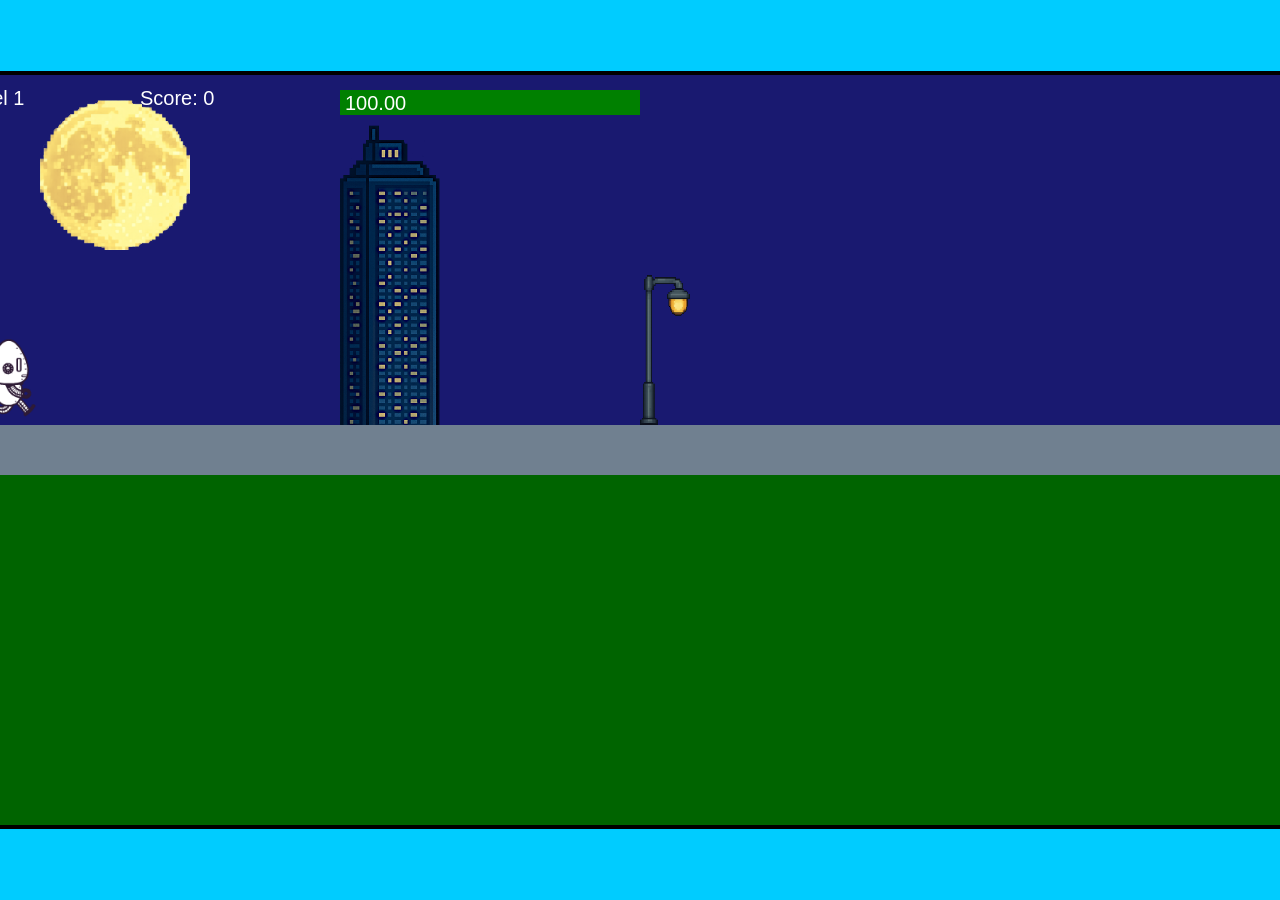
<file: fsd-projects/runtime/index.html>
<!DOCTYPE html>
<html lang="en">
  <head>
    <meta charset="UTF-8" />
    <meta name="viewport" content="width=device-width, initial-scale=1.0" />
    <title>Runtime Neo</title>
    <link rel="stylesheet" href="runtime.css" />
    <script src="https://code.jquery.com/jquery-3.1.0.js"></script>
    <script src="setup.js"></script>
    <script src="levels.js"></script>
    <script src="scenery.js"></script>
    <script src="student.js"></script>
    <script src="main.js"></script>
  </head>
  <body id="body">
    <canvas id="gameCanvas" width="1400" height="750"></canvas>
    <img id="player" src="images/halle.png" />
    <img id="projectile" src="images/projectile.png" />
    <img id="basicPlatform" src="images/interactable/basicPlatform.png" />
    <img id="spikes" src="images/interactable/spikes.png" />
    <img id="bug" src="images/interactable/bug.png" />
    <img id="healthUp" src="images/interactable/healthUp.png" />
    <img id="flag" src="images/interactable/flag.png" />
    <img id="moon" src="images/backgrounds/moon.png" />
    <img id="building" src="images/backgrounds/building.png" />
    <img id="lamp" src="images/backgrounds/lamp.png" />
  </body>
</html>
</file>
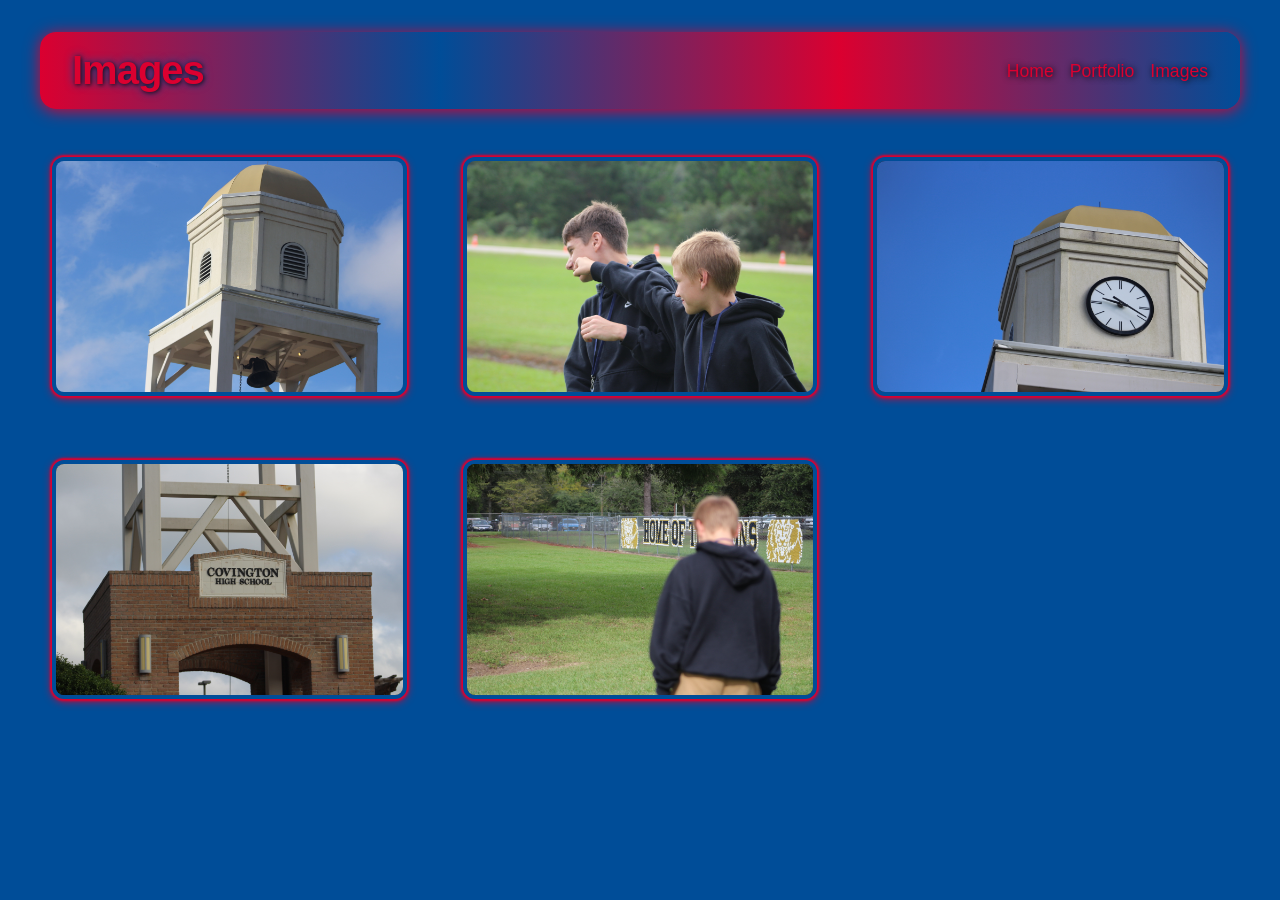
<file: images.html>
<!DOCTYPE HTML>
<html>
    <head>
        <title>Images</title>
        <style>
            body {
                background: #004D98;
                color: #6CACE4;
                font-family: 'Creepster', Arial, sans-serif;
                font-size: 20px;
                margin: 0;
                padding: 0;
            }
            #all-contents {
                max-width: 1200px;
                margin: 0 auto;
                padding: 0 24px;
            }
            nav {
                background: linear-gradient(90deg, #DB0030 0%,#004D98, #DB0030, #004D98 100%);
                display: flex;
                align-items: center;
                padding: 16px 32px;
                border-radius: 16px;
                margin: 32px 0 24px 0;
                box-shadow: 0 2px 16px 0 #DB0030;
            }
            h1 {
                flex: 1;
                margin: 0;
                font-weight: 600;
                font-size: 2.5rem;
                color: #DB0030;
                letter-spacing: -1px;
                text-shadow: 1px 1px 4px #000000be, 0 0 10px #004D98;
            }
            #nav-ul {
                list-style: none;
                margin: 0;
                padding: 0;
                display: flex;
                gap: 16px;
            }
            .nav-li {
                display: inline-block;
            }
            #navanchor {
                text-decoration: none;
                color: #DB0030;
                font-weight: 500;
                font-size: 1.1rem;
                transition: color 0.2s;
                text-shadow: 1px 1px 6px #000;
            }
            #navanchor:hover {
                color: #fff;
            }
            .image-grid {
                display: grid;
                grid-template-columns: repeat(3, 1fr);
                gap: 32px;
                margin-top: 32px;
            }
            .image-item {
                
                transition: transform 0.2s;
                display: flex;
                align-items: center;
                justify-content: center;
                padding: 16px;
            }
            .image-item img {
                max-width: 100%;
                max-height: 320px;
                border-radius: 12px;
                box-shadow: 0 0 2px 2px #DB0030, 0 2px 8px 0 #DB0030;
                background: #18120f;
                border: 4px solid #004D98;
                transition: box-shadow 0.2s, border-color 0.2s, transform 0.2s;
            }
            .image-item img:hover {
                box-shadow: 0 0 8px 8px #DB0030, 0 2px 8px 0 #DB0030;
                border-color: #004D98;
                transform: scale(1.08);
            }
            @media (max-width: 900px) {
                .image-grid {
                    grid-template-columns: repeat(2, 1fr);
                }
            }
            @media (max-width: 600px) {
                .image-grid {
                    grid-template-columns: 1fr;
                }
            }
    </style>
    </head>
    
    <body>
        <div id="all-contents">
            <nav>
                <h1>Images</h1>
                <ul id="nav-ul">
                    <li class="nav-li">
                        <a id="navanchor" href="index.html">Home</a>
                    </li>
                    <li class="nav-li">
                        <a id="navanchor" href="portfolio.html">Portfolio</a>
                        </li>
                    <li class="nav-li"><a id="navanchor" href="images.html">Images</a>
                    </li>
                    
                </ul>
            </nav>
                <div class="image-grid">
                    <div class="image-item"><img src="assets/IMG_6410.JPG" alt="IMG_3215"></div>
                    <div class="image-item"><img src="assets/IMG_6441.JPG" alt="IMG_3215"></div>
                    <div class="image-item"><img src="assets/IMG_6418.JPG" alt="IMG_3215"></div>
                    <div class="image-item"><img src="assets/IMG_6419.JPG" alt="IMG_3215"></div>
                    <div class="image-item"><img src="assets/IMG_6438.JPG" alt="IMG_3215"></div>
                    
                   
                </div>
                <!-- Modal for full-size image -->
                <div id="imageModal" class="modal">
                    <span class="close">&times;</span>
                    <span class="modal-arrow left">&#10094;</span>
                    <img class="modal-content" id="modalImg" alt="Full Size">
                    <span class="modal-arrow right">&#10095;</span>
                </div>
    </body>
      
      
      
      
      
      
      
        <script>
        // Modal logic with navigation
        const modal = document.getElementById('imageModal');
        const modalImg = document.getElementById('modalImg');
        const closeBtn = document.querySelector('.close');
        const leftArrow = document.querySelector('.modal-arrow.left');
        const rightArrow = document.querySelector('.modal-arrow.right');
        const images = Array.from(document.querySelectorAll('.image-item img'));
        let currentIndex = 0;

        function showModal(index) {
            currentIndex = index;
            modal.style.display = 'block';
            modalImg.src = images[index].src;
            modalImg.alt = images[index].alt;
        }

        images.forEach((img, idx) => {
            img.addEventListener('click', function() {
                showModal(idx);
            });
        });

        closeBtn.onclick = function() {
            modal.style.display = 'none';
            modalImg.src = '';
        }

        leftArrow.onclick = function(e) {
            e.stopPropagation();
            currentIndex = (currentIndex - 1 + images.length) % images.length;
            showModal(currentIndex);
        }

        rightArrow.onclick = function(e) {
            e.stopPropagation();
            currentIndex = (currentIndex + 1) % images.length;
            showModal(currentIndex);
        }

        window.onclick = function(event) {
            if (event.target === modal) {
                modal.style.display = 'none';
                modalImg.src = '';
            }
        }

        window.addEventListener('keydown', function(e) {
            if (modal.style.display === 'block') {
                if (e.key === 'ArrowLeft') {
                    currentIndex = (currentIndex - 1 + images.length) % images.length;
                    showModal(currentIndex);
                } else if (e.key === 'ArrowRight') {
                    currentIndex = (currentIndex + 1) % images.length;
                    showModal(currentIndex);
                } else if (e.key === 'Escape') {
                    modal.style.display = 'none';
                    modalImg.src = '';
                }
            }
        });
        </script>
        <style>
            .modal {
                display: none;
                position: fixed;
                z-index: 1000;
                left: 0;
                top: 0;
                width: 100vw;
                height: 100vh;
                overflow: auto;
                animation: fadeIn 0.3s;
            }
            .modal-content {
                display: block;
                margin: 5vh auto;
                max-width: 90vw;
                max-height: 80vh;
                border-radius: 18px;
                box-shadow: 0 8px 32px 0 rgba(57,255,20,0.32);
                background: #004D98;
                border: 6px solid #DB0030;
                animation: scaleUp 0.3s;
            }
            .close {
                position: absolute;
                top: 32px;
                right: 48px;
                color: #004D98;
                font-size: 48px;
                font-weight: 300;
                cursor: pointer;
                z-index: 1001;
                transition: color 0.2s;
                text-shadow: 2px 2px 8px #000;
            }
            .close:hover {
                color: #fff;
            }
            .modal-arrow {
                position: absolute;
                top: 50%;
                transform: translateY(-50%);
                color: #DB0030;
                font-size: 64px;
                font-weight: 300;
                cursor: pointer;
                z-index: 1001;
                user-select: none;
                padding: 0 24px;
                transition: color 0.2s;
                text-shadow: 2px 2px 8px #000;
            }
            .modal-arrow.left {
                left: 0;
            }
            .modal-arrow.right {
                right: 0;
            }
            .modal-arrow:hover {
                color: #fff;
            }
            @keyframes fadeIn {
                from { opacity: 0; }
                to { opacity: 1; }
            }
            @keyframes scaleUp {
                from { transform: scale(0.95); }
                to { transform: scale(1); }
            }
        </style>
</html>
</file>
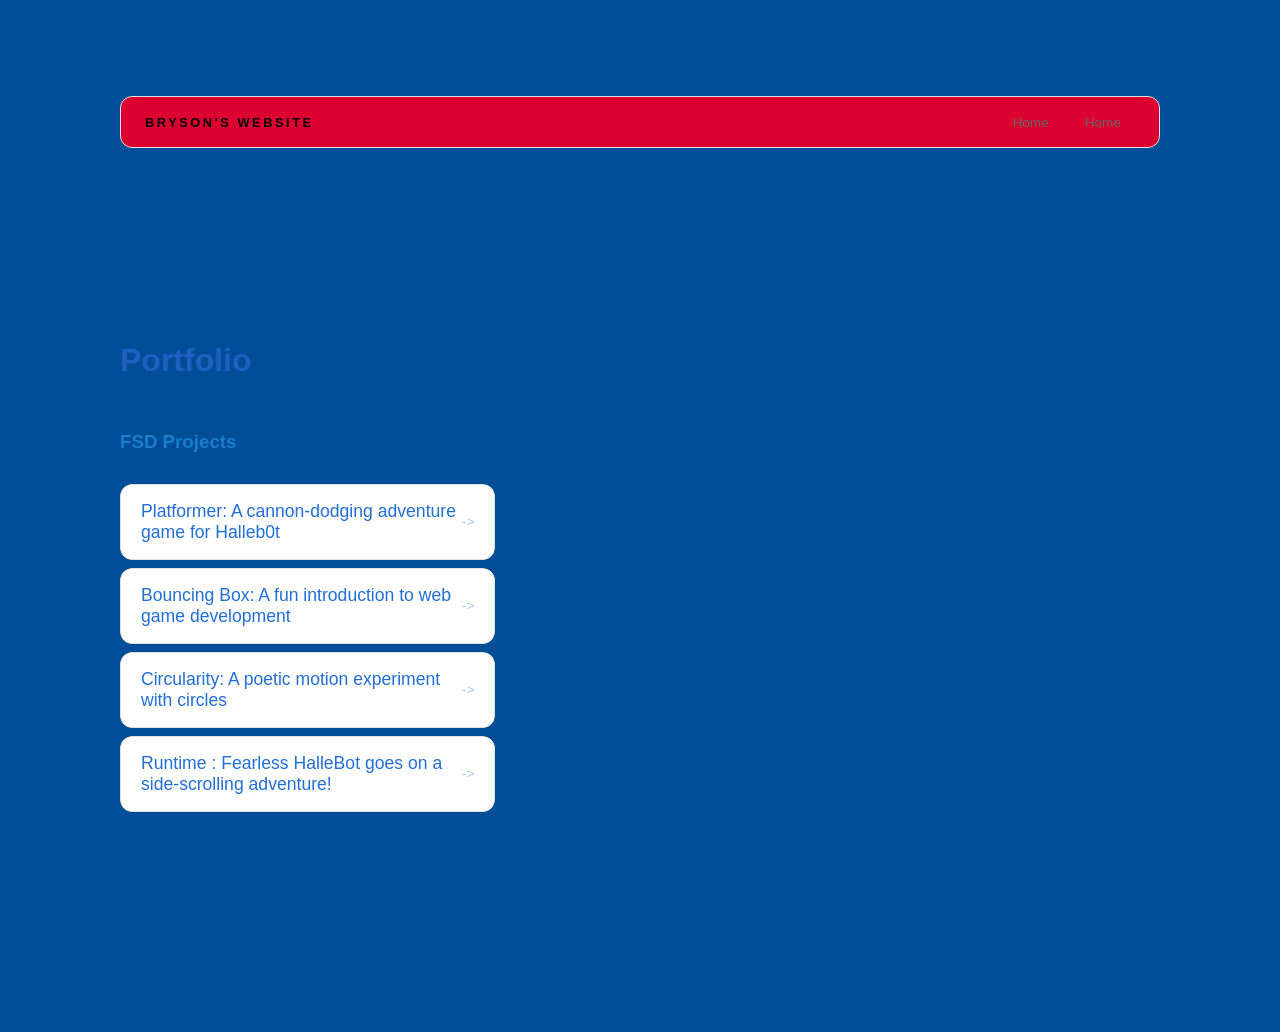
<file: portfolio.html>
<!DOCTYPE html>
<html>

<head>
  <title>Bryson Starbuck</title>
  <link rel="stylesheet" href="style.css" />
</head>

<body>
  <!-- All content goes here -->
  <div id="all-contents">

    <head>
      <title>Bryson's Website</title>
    </head>

    <!-- All content goes here -->
    <div id="all-contents">


      <div id="all-contents">
        <nav>
          <h1>Bryson's Website</h1>
          <ul id="nav-ul">
            <li class="nav-li">
              <a href="index.html">Home</a>
            </li>
            <li class="nav-li">
              <a href="portfolio.html">Home</a>
            </li>
          </ul>
        </nav>
        <main>
          <div class="content">
            <h1>Portfolio</h1>
            <h3>FSD Projects</h3>
            <ul id="portfolio">
              <li>
                <a href="fsd-projects/platformer/">Platformer: A cannon-dodging adventure game for Halleb0t</a>
              </li>
              <li>
                <a href="fsd-projects/bouncing-box/">Bouncing Box: A fun introduction to web game development</a>
              </li>
              <li>
                <a href="fsd-projects/circularity/">Circularity: A poetic motion experiment with circles</a>
              </li>
              <li>
                <a href="fsd-projects/runtime/">Runtime : Fearless HalleBot goes on a side-scrolling adventure!</a>
              </li>
            </ul>

            <!-- ASD Projects will go here -->

          </div>
        </main>
      </div>



    </div>
</body>

</html>
</file>
<file: fsd-projects/runtime/runtime.css>
/* runtime.css */
/* Styles for Runtime Neo auto-runner game */

img {
  display: none;
}

#gameCanvas {
  position: absolute;
  border: 4px solid #000;
  top: 50%;
  left: 50%;
  transform: translate(-50%, -50%);
}

body {
  margin: 0;
  background-color: #00ccff;
  font-family: Arial, sans-serif;
  text-align: center;
  overflow: hidden;
}
</file>
<file: style.css>
* {
  box-sizing: border-box;
}

body {
  margin: 0;
  background: #004d98;
  color: #187ecd;
  font-family: "Helvetica Neue", Arial, sans-serif;
}

#all-contents {
  max-width: 1500px;
  min-height: 100vh;
  margin: 0 auto;
  padding: 32px 40px;
}

main {
  display: grid;
  grid-template-columns: minmax(220px, 1fr) minmax(420px, 1.6fr);
  align-items: center;
  min-height: calc(100vh - 160px);
  gap: clamp(32px, 5vw, 80px);
}

.sidebar {
  width: 100%;
}

.content {
  display: flex;
  flex-direction: column;
  align-items: flex-start;
  gap: 12px;
}

h2 {
  margin: 0;
  font-size: clamp(4rem, 10vw, 7rem);
  line-height: 0.9;
  font-weight: 900;
  letter-spacing: -0.04em;
  text-transform: uppercase;
  color: #e94560; /* bright accent */
}

.content > p {
  margin: 0;
  color: #e82315;
  font-size: 0.9rem;
  text-transform: uppercase;
  letter-spacing: 0.15em;
  line-height: 1.4;
}

#interests {
  margin-top: 32px;
  width: 100%;
}

#interests h3 {
  margin: 0 0 12px;
  font-size: 0.75rem;
  font-weight: 700;
  text-transform: uppercase;
  letter-spacing: 0.2em;
  color: #136ee6;
}

#interests ul {
  list-style: none;
  margin: 0;
  padding: 0;
  display: flex;
  flex-wrap: wrap;
  gap: 8px;
}

#interests li {
  color: #1471ce;
  font-size: 1rem;
  font-weight: 600;
  padding: 10px 20px;
  background: #ff4e4e;
  border: 1px solid #ddd;
  border-radius: 100px;
  transition:
    background 0.25s ease,
    color 0.25s ease,
    transform 0.25s ease;
  cursor: default;
}

#interests li:hover {
  background: #106ae0;
  color: #e94560;
  border-color: #1d82e0;
  transform: translateY(-2px);
}

#interests h3 {
  color: #e94560;
}

#interests li {
  background: #ffe8ec;
  border-color: #e94560;
  color: #e94560;
}

#interests li:hover {
  background: #e94560;
  color: #fff;
}

.sidebar-img {
  width: 100%;
  max-width: 760px;
  aspect-ratio: 3 / 4;
  object-fit: cover;
  display: block;
  border-radius: 16px;
  box-shadow: 0 8px 30px rgba(0, 0, 0, 0.12);
}

.sidebar-img:hover {
  transform: translateY(-4px);
  box-shadow: 0 16px 40px rgba(0, 0, 0, 0.18);
}

nav {
  display: flex;
  justify-content: space-between;
  align-items: center;
  margin-bottom: 48px;
  padding: 16px 24px;
  background: #db0030;
  border: 1px solid #e0e0e0;
  border-radius: 12px;
}

nav h1 {
  margin: 0;
  font-size: 0.8rem;
  font-weight: 700;
  text-transform: uppercase;
  letter-spacing: 0.2em;
  color: #000;
}

#nav-ul {
  list-style: none;
  display: flex;
  gap: 8px;
  margin: 0;
  padding: 0;
}

.nav-li a {
  color: #666;
  text-decoration: none;
  font-size: 0.85rem;
  font-weight: 500;
  padding: 6px 14px;
  border-radius: 8px;
  transition:
    background 0.25s ease,
    color 0.25s ease;
}

.nav-li a:hover {
  background: #1064ca;
  color: #e71010;
}

.sidebar-img {
  width: 100%;
  max-width: 500px;
  aspect-ratio: 3 / 4;
  object-fit: cover;
  display: block;
  border-radius: 10px;
  box-shadow: 0 8px 30px rgba(21, 83, 206, 0.12);
  transition:
    transform 0.25s ease,
    box-shadow 0.25s ease,
    filter 0.25s ease;
}

.sidebar-img:hover {
  filter: grayscale(0%);
  transform: translateY(-4px);
  box-shadow: 0 16px 40px rgba(0, 0, 0, 0.18);
}

/* Portfolio styles */
.content h1 {
  color: rgb(31, 96, 194);
}

#portfolio {
  list-style: none;
  margin: 0;
  padding: 0;
  width: 100%;
  display: flex;
  flex-direction: column;
  gap: 8px;
}

#portfolio li {
  border-radius: 12px;
  overflow: hidden;
}

#portfolio a {
  display: flex;
  justify-content: space-between;
  align-items: center;
  text-decoration: none;
  color: #216fd5;
  padding: 16px 20px;
  font-size: 1.1rem;
  font-weight: 500;
  background: #fff;
  border: 1px solid #e0e0e0;
  border-radius: 12px;
  transition:
    background 0.25s ease,
    color 0.25s ease,
    transform 0.25s ease;
}

#portfolio a:hover {
  background: #135ecf;
  color: #fff;
  transform: translateX(4px);
}

#portfolio a::after {
  content: "->";
  font-size: 0.85rem;
  opacity: 0.4;
  transition: opacity 0.25s ease;
  white-space: nowrap;
}

#portfolio a:hover::after {
  opacity: 1;
}
</file>
